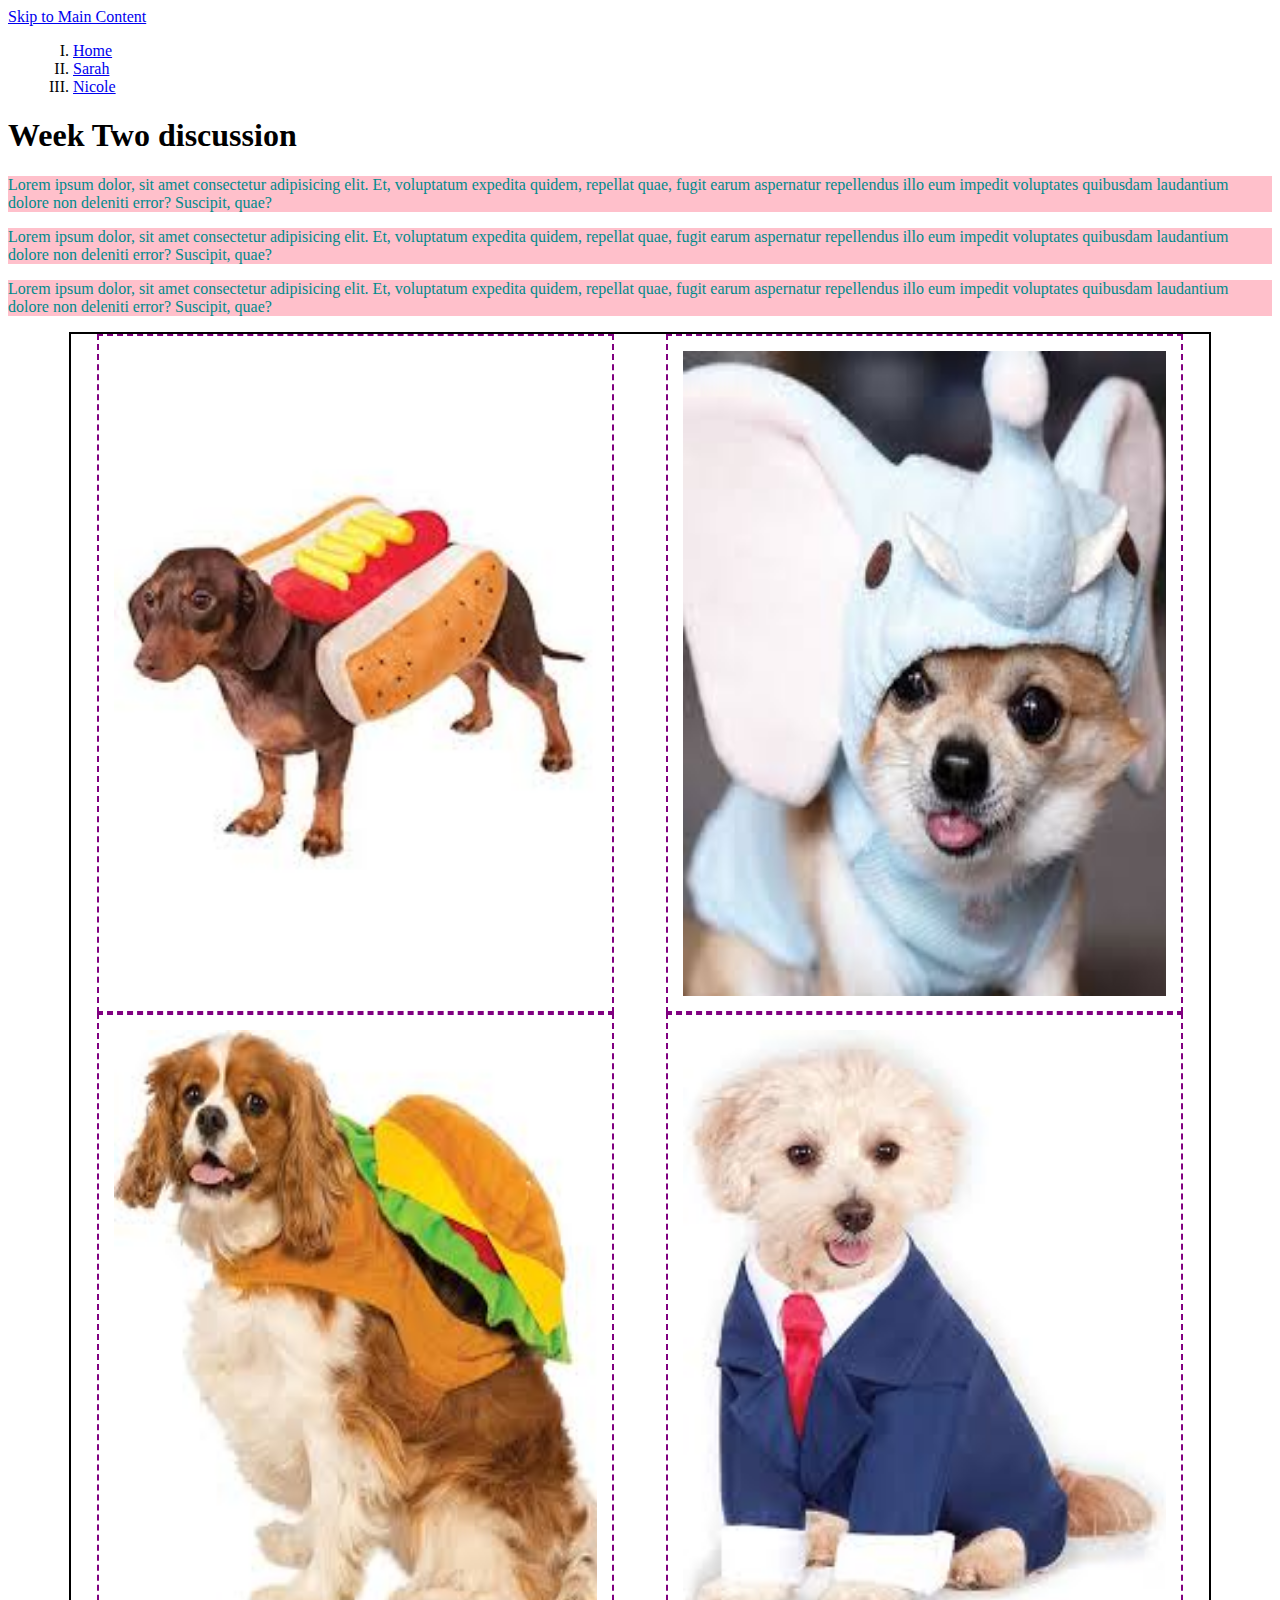
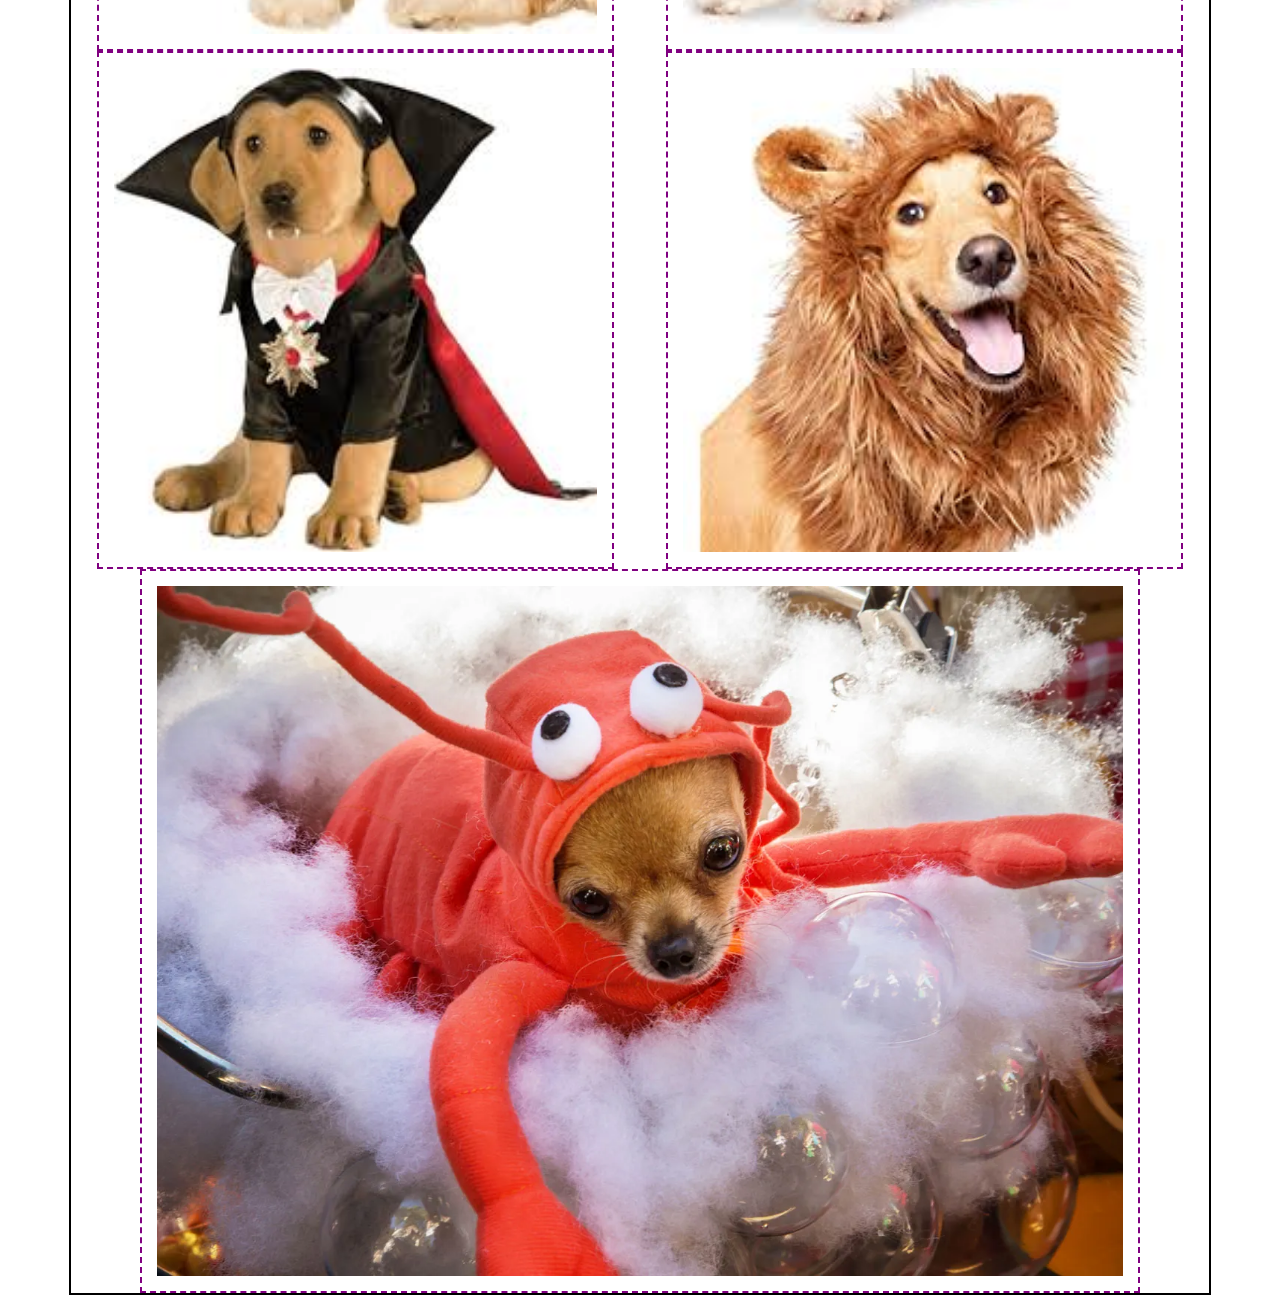
<file: sarah.html>
<!DOCTYPE html>
<html lang="en">
<head>
    <meta charset="UTF-8">
    <meta http-equiv="X-UA-Compatible" content="IE=edge">
    <meta name="viewport" content="width=device-width, initial-scale=1.0">
    <link rel="stylesheet" href="css/sarah.css">
    <title>Document</title>
</head>

<body>
    <a href='#main'>Skip to Main Content</a>
    <header>
        <nav>
            <ul>
                <li><a href = "index.html">Home</a></li>
                <li><a href = "sarah.html">Sarah</a></li>
                <li><a href = "nicole.html">Nicole</a></li>
            </ul>
        </nav>
        <h1>Week Two discussion</h1>
    </header>
   <main>
    <p> Lorem ipsum dolor, sit amet consectetur adipisicing elit. Et, voluptatum expedita quidem, repellat quae, fugit earum aspernatur repellendus illo eum impedit voluptates quibusdam laudantium dolore non deleniti error? Suscipit, quae?</p>
    <p> Lorem ipsum dolor, sit amet consectetur adipisicing elit. Et, voluptatum expedita quidem, repellat quae, fugit earum aspernatur repellendus illo eum impedit voluptates quibusdam laudantium dolore non deleniti error? Suscipit, quae?</p>
    <p> Lorem ipsum dolor, sit amet consectetur adipisicing elit. Et, voluptatum expedita quidem, repellat quae, fugit earum aspernatur repellendus illo eum impedit voluptates quibusdam laudantium dolore non deleniti error? Suscipit, quae?</p>
    <div class = 'gallery' </div>
    <img src = "images/hot dog.jpeg" width="250" alt="dog in hot dog costume"/>
    <img src = "images/elephant.jpeg" width="250" alt="dog in elephant costume"/>
    <img src = "images/burger.jpeg" width="250" alt="dog in burger costume"/>
    <img src = "images/suit.jpeg" width="250" alt="dog in suit costume"/>
    <img src = "images/vampire.jpeg" width="250" alt="dog in vampire costume"/>
    <img src = "images/lion.jpeg" width="250" alt="dog in lion costume"/>
    <img id=item1 src = "images/lobster costume.webp" width="250" alt="dog in lobster costume"/>
   </main> 
</body>
</html>
</file>
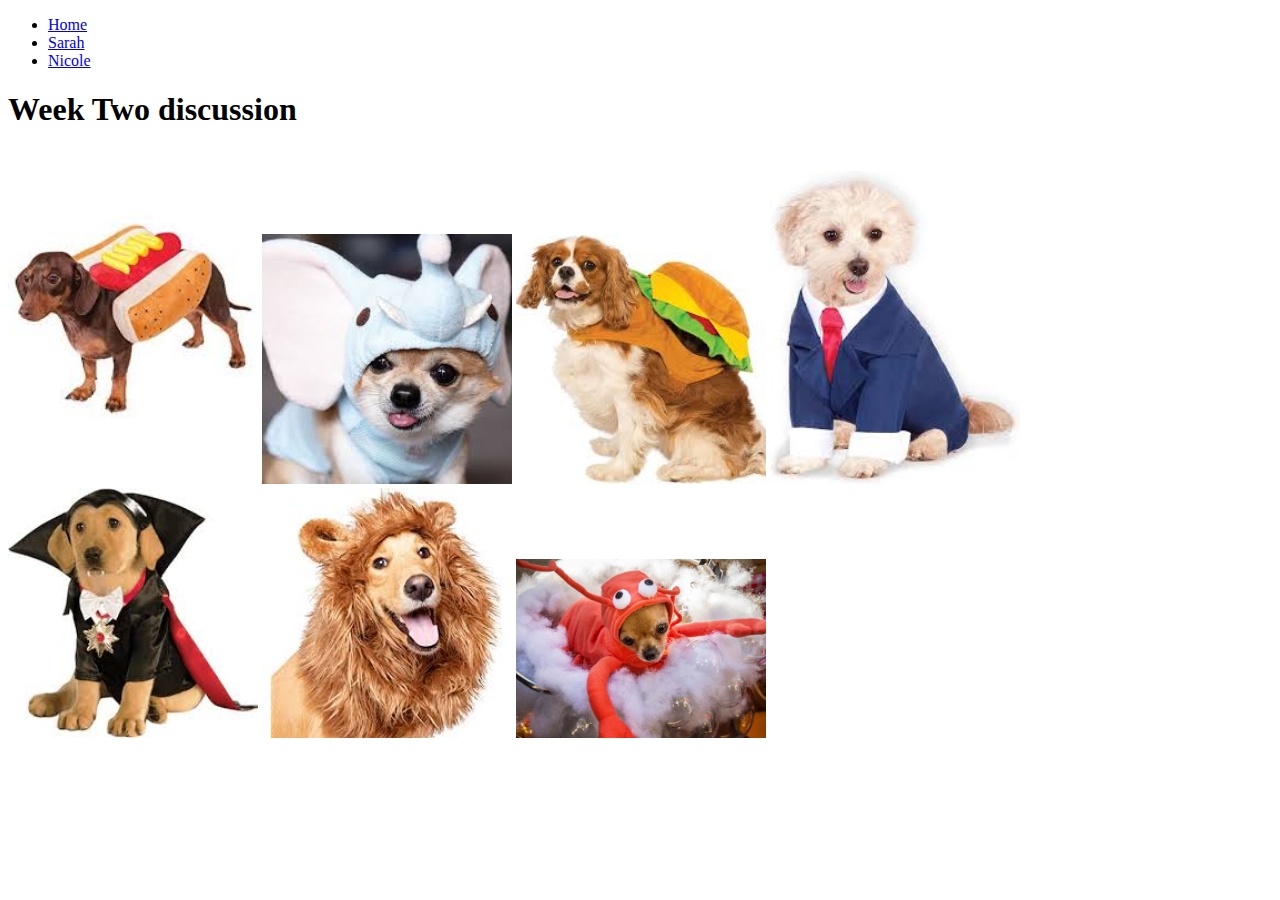
<file: TeamTemplate-main/sarah.html>
<!DOCTYPE html>
<html lang="en">
<head>
    <meta charset="UTF-8">
    <meta http-equiv="X-UA-Compatible" content="IE=edge">
    <meta name="viewport" content="width=device-width, initial-scale=1.0">
    <title>Document</title>
</head>

<body>
    <header>
        <nav>
            <ul>
                <li><a href = "index.html">Home</a></li>
                <li><a href = "sarah.html">Sarah</a></li>
                <li><a href = "nicole.html">Nicole</a></li>
            </ul>
        </nav>
        <h1>Week Two discussion</h1>
    </header>
   <main>
    <img src = "images/hot dog.jpeg" width="250" alt="dog in hot dog costume"/>
    <img src = "images/elephant.jpeg" width="250" alt="dog in elephant costume"/>
    <img src = "images/burger.jpeg" width="250" alt="dog in burger costume"/>
    <img src = "images/suit.jpeg" width="250" alt="dog in suit costume"/>
    <img src = "images/vampire.jpeg" width="250" alt="dog in vampire costume"/>
    <img src = "images/lion.jpeg" width="250" alt="dog in lion costume"/>
    <img src = "images/lobster costume.webp" width="250" alt="dog in lobster costume"/>
   </main> 
</body>
</html>
</file>
<file: css/sarah.css>
ul li{
   margin-left: 25px;
   list-style-type: upper-roman;
}

img {
    width: 24%;
    padding: 15px;
    margin: 0px;
    border-style: dashed;
}

p {
    color: darkcyan;
    text-align: left;
    background-color: pink;
    font-family: Georgia, 'Times New Roman', Times, serif;
}

.gallery {
    display:grid;
    grid-template-columns: repeat(2, 1fr);
    justify-content: center;
    justify-items: center;
    align-items: stretch;
    border: 2px solid black;
    width: 90%;
    margin: auto;
}

.gallery img {
    width: 85%;
    border: 2px dashed purple;
}

#item1 {
    grid-column: 1 / -1
}
</file>
